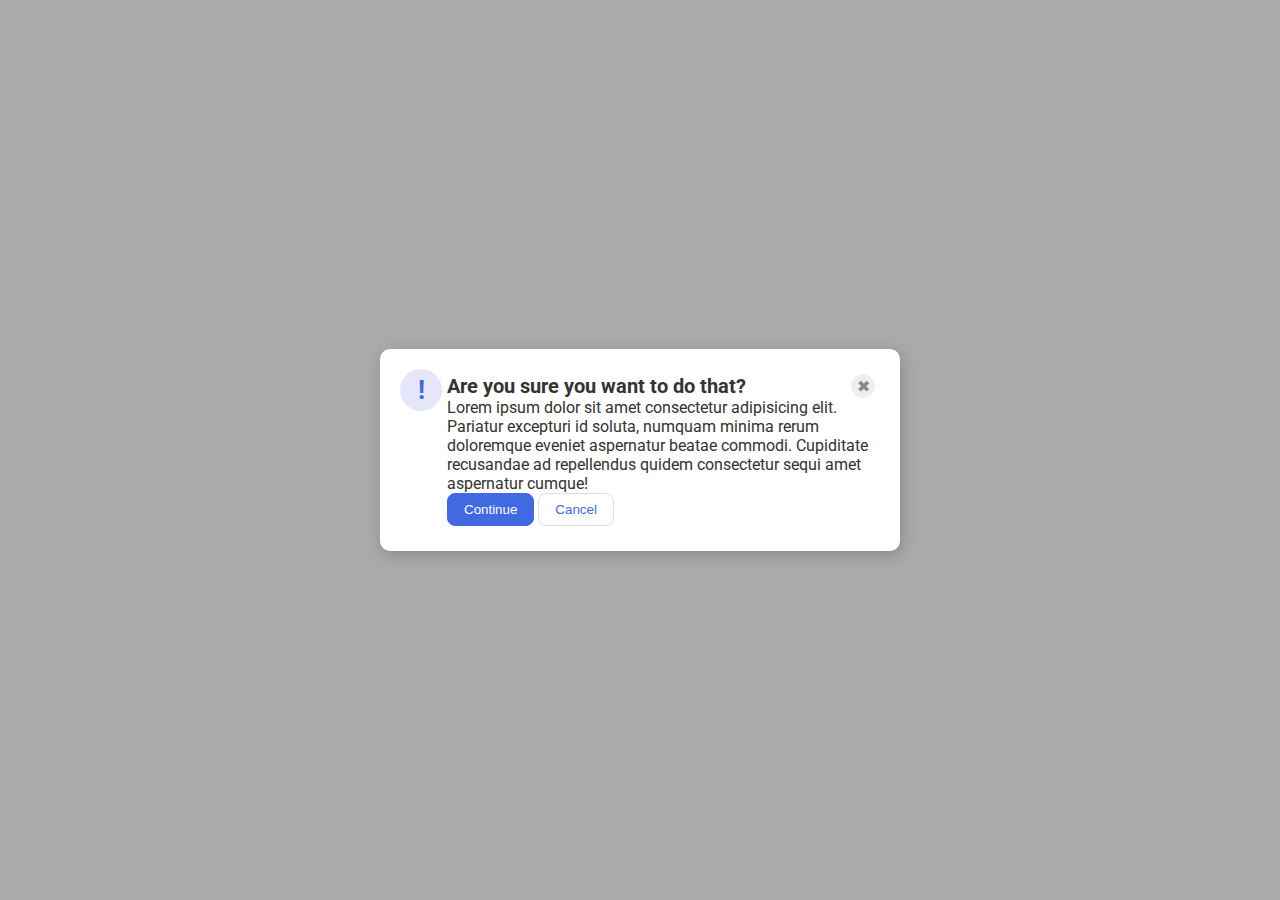
<file: flex/05-flex-modal/index.html>
<!DOCTYPE html>
<html lang="en">
  <head>
    <meta charset="UTF-8">
    <meta http-equiv="X-UA-Compatible" content="IE=edge">
    <meta name="viewport" content="width=device-width, initial-scale=1.0">
    <link rel="stylesheet" href="style.css">
    <title>Modal</title>
  </head>
  <body>
    <div class="modal">
      <div class="icon">!</div>
       <div class="head2">
        <div class="please">
          <div class="header"><strong> Are you sure you want to do that? </strong></div>
          <button class="close-button">✖</button>
        </div>
      <div class="text">Lorem ipsum dolor sit amet consectetur adipisicing elit. Pariatur excepturi id soluta, numquam minima rerum doloremque eveniet aspernatur beatae commodi. Cupiditate recusandae ad repellendus quidem consectetur sequi amet aspernatur cumque!</div>
      <button class="continue">Continue</button>
      <button class="cancel">Cancel</button>
      </div>
    </div>
  </body>
</html>
</file>
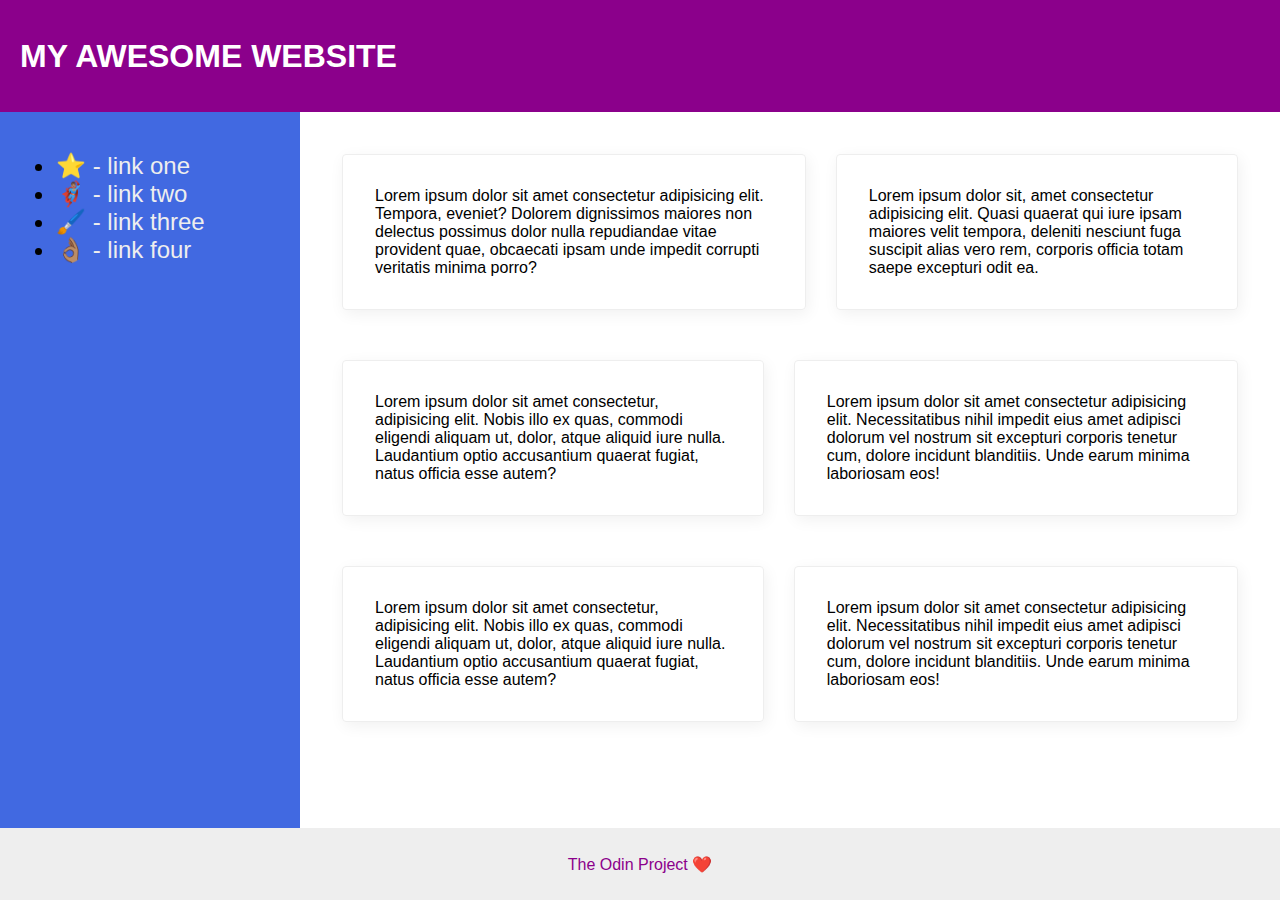
<file: flex/07-flex-layout-2/index.html>
<!DOCTYPE html>
<html lang="en">
  <head>
    <meta charset="UTF-8">
    <meta http-equiv="X-UA-Compatible" content="IE=edge">
    <meta name="viewport" content="width=device-width, initial-scale=1.0">
    <title>The Holy Grail</title>
    <link rel="stylesheet" href="style.css">
  </head>
  <body>
    <div class="header">
      MY AWESOME WEBSITE
    </div>
    
    <div class="content">
    <div class="sidebar">
      <ul>
        <li><a href="#">⭐ - link one</a></li>
        <li><a href="#">🦸🏽‍♂️ - link two</a></li>
        <li><a href="#">🖌️ - link three</a></li>
        <li><a href="#">👌🏽 - link four</a></li>
      </ul>
    </div>
    <div class="cardprime">
      <div class="first">
    <div class="card">Lorem ipsum dolor sit amet consectetur adipisicing elit. Tempora, eveniet? Dolorem dignissimos maiores non delectus possimus dolor nulla repudiandae vitae provident quae, obcaecati ipsam unde impedit corrupti veritatis minima porro?</div>
    <div class="card">Lorem ipsum dolor sit, amet consectetur adipisicing elit. Quasi quaerat qui iure ipsam maiores velit tempora, deleniti nesciunt fuga suscipit alias vero rem, corporis officia totam saepe excepturi odit ea.</div>
    </div>

    <div class="second">
    <div class="card">Lorem ipsum dolor sit amet consectetur, adipisicing elit. Nobis illo ex quas, commodi eligendi aliquam ut, dolor, atque aliquid iure nulla. Laudantium optio accusantium quaerat fugiat, natus officia esse autem?</div>
    <div class="card">Lorem ipsum dolor sit amet consectetur adipisicing elit. Necessitatibus nihil impedit eius amet adipisci dolorum vel nostrum sit excepturi corporis tenetur cum, dolore incidunt blanditiis. Unde earum minima laboriosam eos!</div>
    </div>
    
    <div class="third">
    <div class="card">Lorem ipsum dolor sit amet consectetur, adipisicing elit. Nobis illo ex quas, commodi eligendi aliquam ut, dolor, atque aliquid iure nulla. Laudantium optio accusantium quaerat fugiat, natus officia esse autem?</div>
    <div class="card">Lorem ipsum dolor sit amet consectetur adipisicing elit. Necessitatibus nihil impedit eius amet adipisci dolorum vel nostrum sit excepturi corporis tenetur cum, dolore incidunt blanditiis. Unde earum minima laboriosam eos!</div>
    </div>
    </div>
    </div>

    <div class="footer">
      The Odin Project ❤️
    </div>
  </body>
</html>
</file>
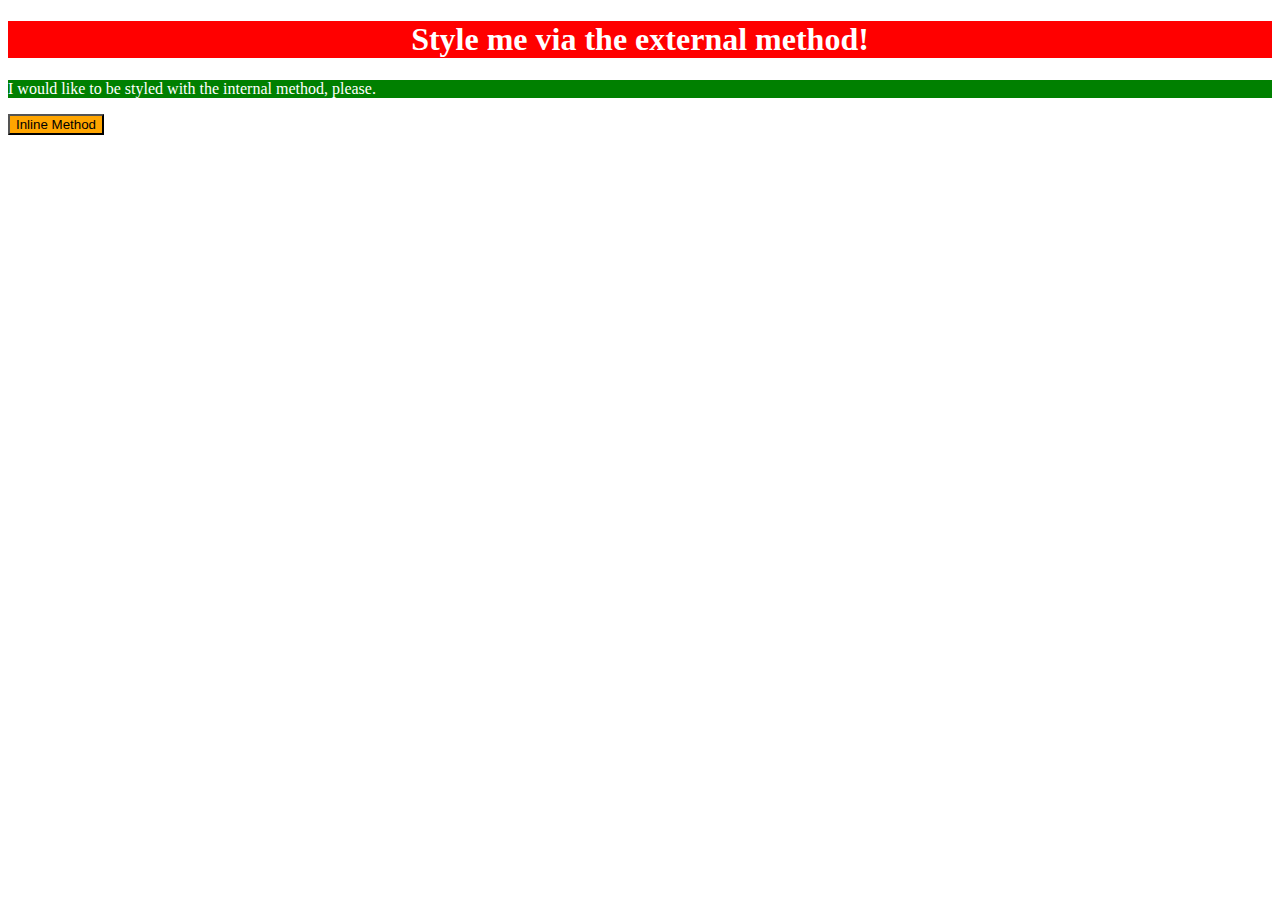
<file: foundations/01-css-methods/index.html>
<!DOCTYPE html>
<html lang="en">
  <head>
    <meta charset="UTF-8">
    <meta http-equiv="X-UA-Compatible" content="IE=edge">
    <meta name="viewport" content="width=device-width, initial-scale=1.0">
    <link rel="Stylesheet" href="style.css"/>
    <style>
      p {
        color: white;
        background-color: green;
      }
    </style>
    <title>Methods for Adding CSS</title>
  </head>
  <body>
    <div><h1> Style me via the external method! </h1></div>
    <p>I would like to be styled with the internal method, please.</p>
    <button style="color: black;background-color: orange;">Inline Method</button>
  </body>
</html>
</file>
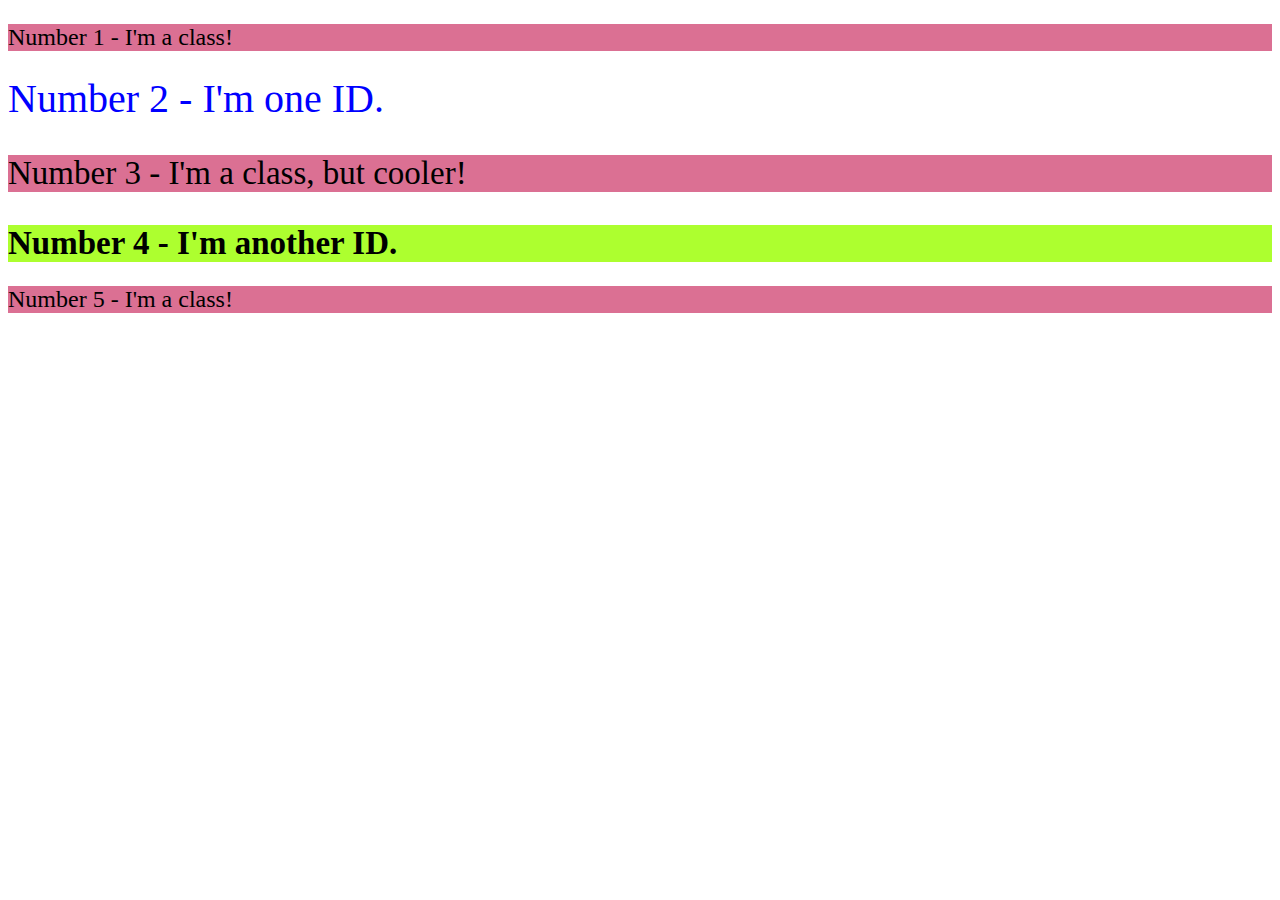
<file: foundations/02-class-id-selectors/index.html>
<!DOCTYPE html>
<html lang="en">
  <head>
    <meta charset="UTF-8">
    <meta http-equiv="X-UA-Compatible" content="IE=edge">
    <meta name="viewport" content="width=device-width, initial-scale=1.0">
    <title>Class and ID Selectors</title>
    <link rel="stylesheet" href="style.css">
  </head>
  <body>
    <p class="classP">Number 1 - I'm a class!</p>
    <div id="number2">Number 2 - I'm one ID.</div>
    <p class="classP2">Number 3 - I'm a class, but cooler!</p>
    <div id="number4">Number 4 - I'm another ID.</div>
    <p class="classP3">Number 5 - I'm a class!</p>
  </body>
</html>
</file>
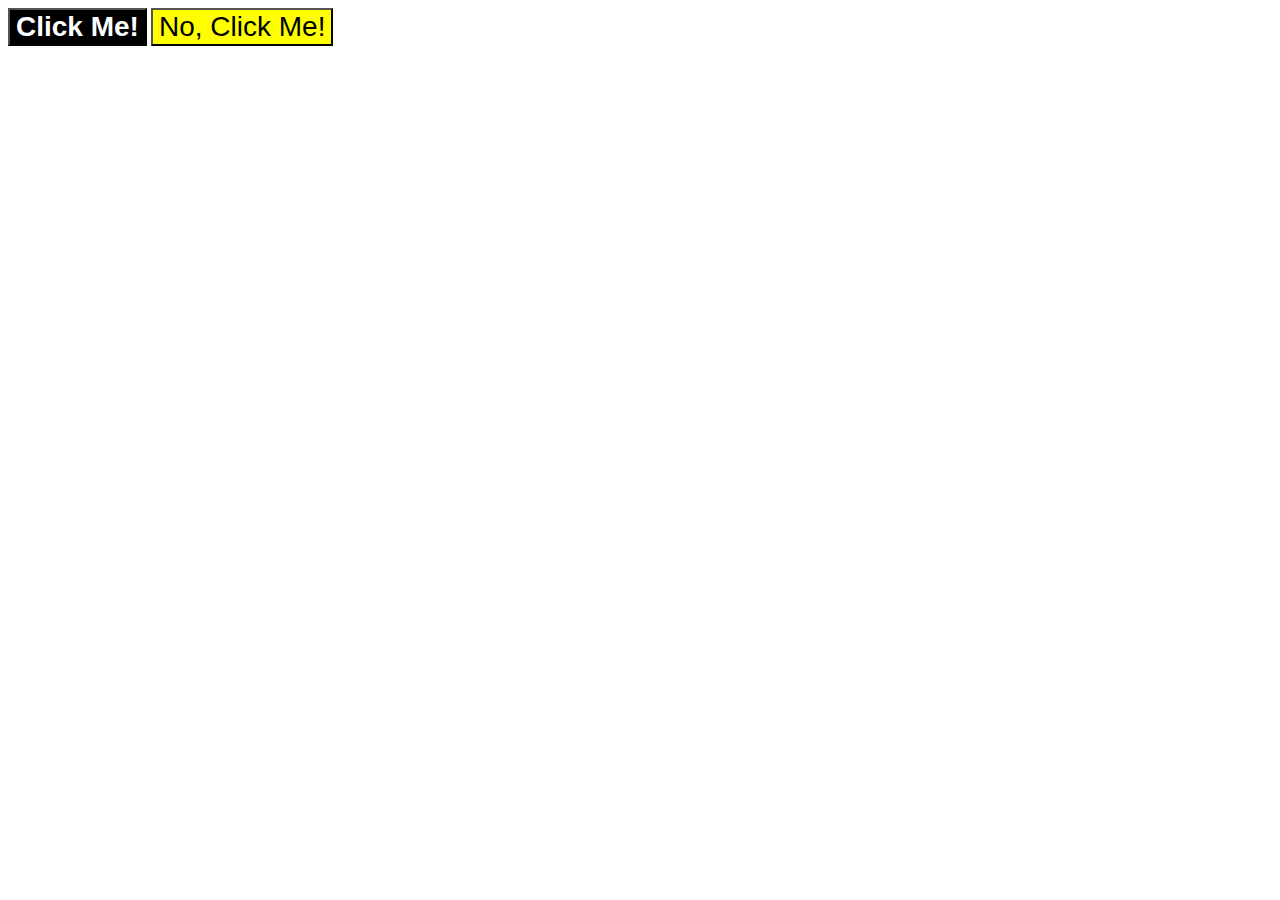
<file: foundations/03-grouping-selectors/index.html>
<!DOCTYPE html>
<html lang="en">
  <head>
    <meta charset="UTF-8">
    <meta http-equiv="X-UA-Compatible" content="IE=edge">
    <meta name="viewport" content="width=device-width, initial-scale=1.0">
    <title>Grouping Selectors</title>
    <link rel="stylesheet" href="style.css">
  </head>
  <body>
    <button class="button">Click Me!</button>
    <button class="button" id="click">No, Click Me!</button>
  </body>
</html>
</file>
<file: flex/05-flex-modal/style.css>
@import url('https://fonts.googleapis.com/css2?family=Roboto:wght@400;700&display=swap');

html, body {
  height: 100%;
}

body {
  font-family: Roboto, sans-serif;
  margin: 0;
  background: #aaa;
  color: #333;
  /* I'll give you this one for free lol */
  display: flex;
  align-items: center;
  justify-content: center;
}

.modal {
  background: white;
  width: 480px;
  border-radius: 10px;
  box-shadow: 2px 4px 16px rgba(0,0,0,.2);
}

.icon {
  color: royalblue;
  font-size: 26px;
  font-weight: 700;
  background: lavender;
  width: 42px;
  height: 42px;
  border-radius: 50%;
  display: flex;
  align-items: center;
  justify-content: center;
}

.close-button {
  background: #eee;
  border-radius: 50%;
  color: #888;
  font-weight: 400;
  font-size: 16px;
  height: 24px;
  width: 24px;
  display: flex;
  align-items: center;
  justify-content: center;
  border: 1px solid #eee;
  padding: 0;
}

button {
  cursor: pointer;
  padding: 8px 16px;
  border-radius: 8px;
}

button.continue {
  background: royalblue;
  border: 1px solid royalblue;
  color: white;
}

button.cancel {
  background: white;
  border: 1px solid #ddd;
  color: royalblue;
}

/*Solution*/

.modal{
  display: flex;
  padding: 20px;
  justify-content: space-evenly;
}

.head2 {
  align-self: center;
  flex-direction: row;
  justify-content: center;
  padding: 5px;
}

.please {
  display: flex;
  font-size: 20px;
}

.please .close-button {
  margin-left: auto;
}

.icon {
  flex-shrink: 0;
}
</file>
<file: flex/07-flex-layout-2/style.css>
body {
  font-family: -apple-system, BlinkMacSystemFont, 'Segoe UI', Roboto, Oxygen, Ubuntu, Cantarell, 'Open Sans', 'Helvetica Neue', sans-serif;
  margin: 0;
  min-height: 100vh;
}

.header {
  height: 72px;
  background: darkmagenta;
  color: white;
}

.footer {
  height: 72px;
  background: #eee;
  color: darkmagenta;
}

.sidebar {
  width: 300px;
  background: royalblue;
  box-sizing: border-box;
}

.card {
  border: 1px solid #eee;
  box-shadow: 2px 4px 16px rgba(0,0,0,.06);
  border-radius: 4px;
}

/*Solution*/

body {
  display: flex;
  flex-direction: column;
  min-height: 100vh;
}

.content {
  flex: 1;
  display: flex;
  flex-direction: row;
}

.sidebar {
  display: flex;
  flex: 1 0 auto;
  justify-content: space-between;
  font-size: 24px;
  padding: 16px;  
  gap: 16px;
}

.cardprime {
  display: flex;
  flex-direction: column;
  padding: 32px;
  gap: 30px;
}

.card {
  padding: 32px;
  display: flex;
  justify-content: space-around;
  align-items: baseline;
}

.footer {
  display: flex;
  justify-content: center;
  align-items: center;
}

.header {
  display: flex;
  align-items: center;
  font-weight: 900;
  font-size: 32px;
  padding: 20px;
}

.first , .second , .third {
  display: flex;
  flex-direction: row;
  padding: 10px;
  gap: 30px;
}

a {
  color: #eee;
  text-decoration: none;
}
</file>
<file: foundations/01-css-methods/style.css>
div {
    color: white;
    background-color: red;
    text-align: center;
    font-weight: 500;
}
</file>
<file: foundations/02-class-id-selectors/style.css>
.classP ,
.classP2 ,
.classP3 {
    color: black;
    background-color: palevioletred;
}

.classP ,
.classP3 {
    font-size: 24px;
    font-family: 'Times New Roman', Times, serif;
}

.classP2 {
    font-size: 33px;
    font-family: 'Times New Roman', Times, serif;
}

#number2 {
    color: blue;
    font-size: 40px;
    font-family: 'Times New Roman', Times, serif;
}

#number4 {
    color: black;
    background-color: greenyellow;
    font-size: 33px;
    font-weight: 700;
    font-family: 'Times New Roman', Times, serif;
}
</file>
<file: foundations/03-grouping-selectors/style.css>
.button {
    color: white;
    background-color: black;
    font-size: 28px;
    font-family: 'Helvetica', 'Times New Roman', sans-serif;
    font-weight: 700;
}

.button#click {
    color: black;
    background-color: yellow;
    font-weight: 400;
}
</file>
